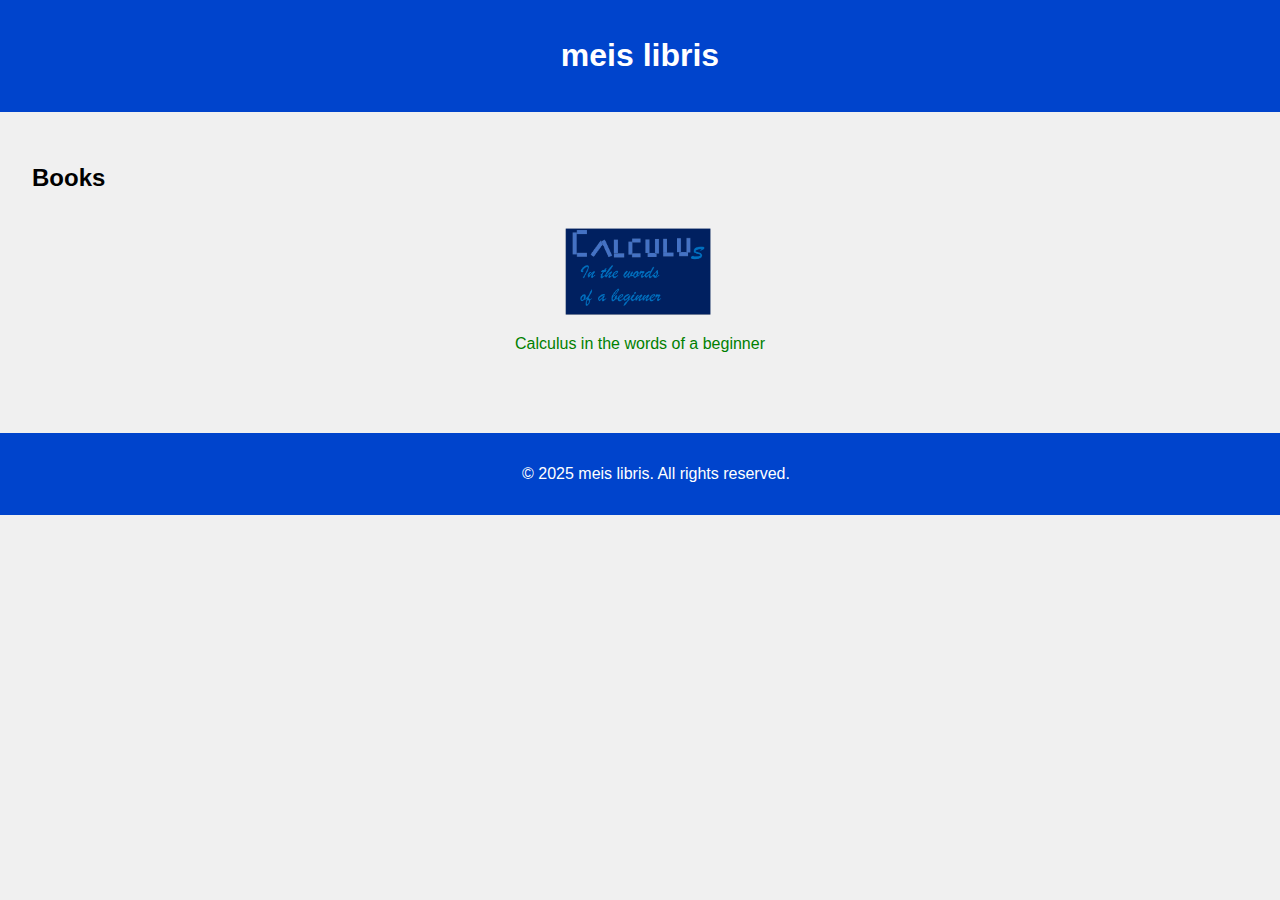
<file: index.html>
<!DOCTYPE html>
<html lang="en">
<head>
    <meta charset="UTF-8">
    <meta name="viewport" content="width=device-width, initial-scale=1.0">
    <title>meis libris</title>
    <link rel="stylesheet" href="styles.css">
    <link rel="icon" type="image/png" href="./logo.png">
</head>
<body>
    <header>
        <h1 style="font-family: 'Franklin Gothic Medium', 'Arial Narrow', Arial, sans-serif;">meis libris</h1>
    </header>
    <main>
        <section class="book-list">
            <h2>Books</h2>
            <ul>
                <li>
                    <a href="citwoab/Mainpage.html">
                        <img src="citwoab_cover.png" alt="Calculus in the words of a beginner">
                        <p>Calculus in the words of a beginner</p>
                    </a>
                </li>
                <!-- More books can be added here -->
            </ul>
        </section>
    </main>
    <footer>
        <p>&copy; 2025 meis libris. All rights reserved.</p>
    </footer>
</body>
</html>
</file>
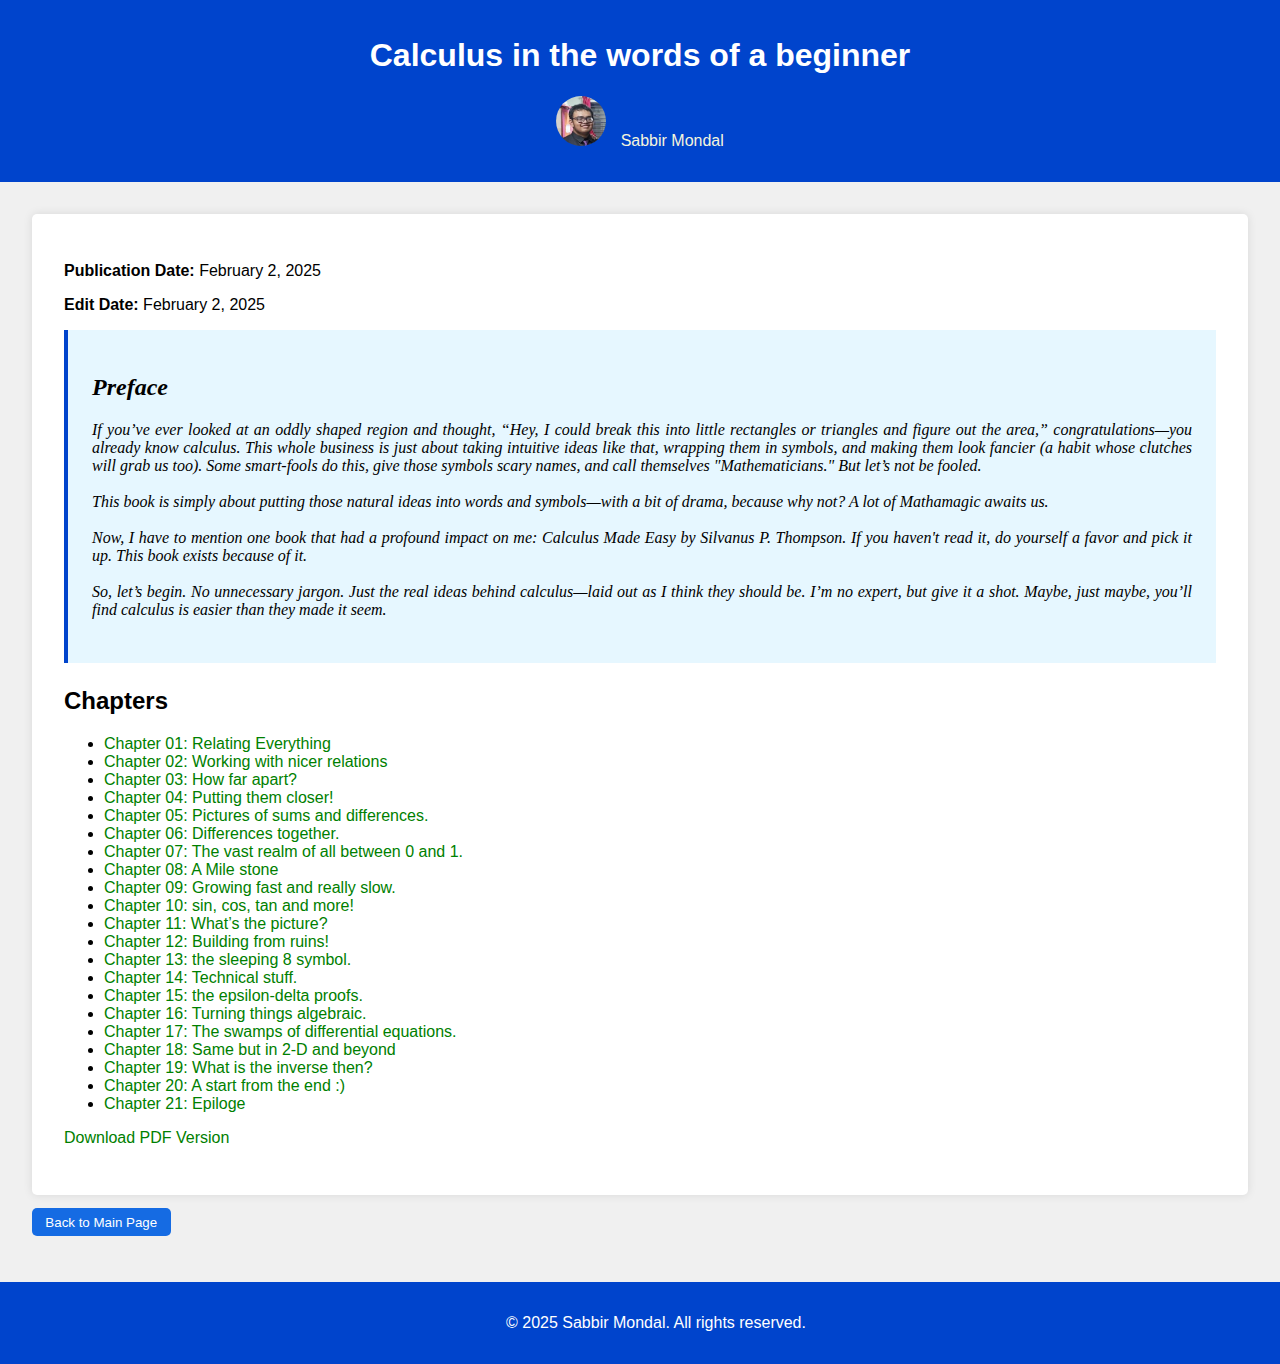
<file: citwoab/Mainpage.html>
<!DOCTYPE html>
<html lang="en">
<head>
    <meta charset="UTF-8">
    <meta name="viewport" content="width=device-width, initial-scale=1.0">
    <title>Calculus in the words of a beginner</title>
    <link rel="stylesheet" href="../styles.css">
    <link rel="icon" type="image/png" href="../logo.png">
</head>
<body>
    <header>
        <h1>Calculus in the words of a beginner</h1>
        <div class="author-info">
            <a href="mailto:Sabm314159@gmail.com">
                <img src="ap.jpg" alt="Author" class="author-photo"> Sabbir Mondal
            </a>
        </div>
    </header>
    <main>
        <section class="book-info">
            <p><strong>Publication Date:</strong> February 2, 2025</p>
            <p><strong>Edit Date:</strong> February 2, 2025</p>
            <div class="preface">
                <h2 style="font-family: cursive;">Preface</h2>
                <p style="font-family: Cambria, Cochin, Georgia, Times, 'Times New Roman', serif; text-align: justify; color: #000000; margin: 20px 0;">
                    If you’ve ever looked at an oddly shaped region and thought, “Hey, I could break this into little rectangles or triangles and figure out the area,” congratulations—you already know calculus. This whole business is just about taking intuitive ideas like that, wrapping them in symbols, and making them look fancier (a habit whose clutches will grab us too). Some smart-fools do this, give those symbols scary names, and call themselves "Mathematicians." But let’s not be fooled.
                    <br />
                    <br />
                    This book is simply about putting those natural ideas into words and symbols—with a bit of drama, because why not? A lot of     Mathamagic awaits us.
                    <br />
                    <br />
                    Now, I have to mention one book that had a profound impact on me: Calculus Made Easy by Silvanus P. Thompson. If you haven't read it, do yourself a favor and pick it up. This book exists because of it.
                    <br />
                    <br />
                    So, let’s begin. No unnecessary jargon. Just the real ideas behind calculus—laid out as I think they should be. I’m no expert, but give it a shot. Maybe, just maybe, you’ll find calculus is easier than they made it seem.
                </p>
            </div>
            <h2>Chapters</h2>
            <ul>
                <li><a href="Chapter1.html">Chapter 01: Relating Everything</a></li>
                <li><a href="Chapter2.html">Chapter 02: Working with nicer relations</a></li>
                <li><a href="Chapter3.html">Chapter 03: How far apart?</a></li>
                <li><a href="Chapter4.html">Chapter 04: Putting them closer!</a></li>
                <li><a href="Chapter5.html">Chapter 05: Pictures of sums and differences.</a></li>
                <li><a href="Chapter6.html">Chapter 06: Differences together.</a></li>
                <li><a href="Chapter7.html">Chapter 07: The vast realm of all between 0 and 1.</a></li>
                <li><a href="Chapter8.html">Chapter 08: A Mile stone </a></li>
                <li><a href="Chapter9.html">Chapter 09: Growing fast and really slow.</a></li>
                <li><a href="Chapter10.html">Chapter 10: sin, cos, tan and more!</a></li>
                <li><a href="Chapter11.html">Chapter 11: What’s the picture? </a></li>
                <li><a href="Chapter12.html">Chapter 12: Building from ruins!</a></li>
                <li><a href="Chapter13.html">Chapter 13: the sleeping 8 symbol.</a></li>
                <li><a href="Chapter14.html">Chapter 14: Technical stuff.</a></li>
                <li><a href="Chapter15.html">Chapter 15: the epsilon-delta proofs.</a></li>
                <li><a href="Chapter16.html">Chapter 16: Turning things algebraic. </a></li>
                <li><a href="Chapter17.html">Chapter 17: The swamps of differential equations. </a></li>
                <li><a href="Chapter18.html">Chapter 18: Same but in 2-D and beyond</a></li>
                <li><a href="Chapter19.html">Chapter 19: What is the inverse then?</a></li>
                <li><a href="Chapter20.html">Chapter 20: A start from the end :)</a></li>
                <li><a href="Chapter21.html">Chapter 21: Epiloge</a></li>

                <!-- more chapters here -->
            </ul>
            <p><a href="Calculus12.pdf" download="">Download PDF Version</a></p>
        </section>
        <button onclick="window.location.href='../index.html'">Back to Main Page</button>
    </main>
    <footer>
        <p>&copy; 2025 Sabbir Mondal. All rights reserved.</p>
    </footer>
</body>
</html>
</file>
<file: styles.css>
body {
    font-family: Arial, sans-serif;
    margin: 0;
    padding: 0;
    background-color: #f0f0f0;
}

header {
    background-color: #0044cc;
    color: white;
    padding: 1em;
    text-align: center;
}

.author-info {
    display: flex;
    justify-content: center;
    align-items: center;
    margin: 1em 0;
}

.author-photo {
    border-radius: 50%;
    width: 50px;
    height: 50px;
    margin-right: 10px;
}

.author-info a {
    color: beige;
    text-decoration: none;
}

main {
    padding: 2em;
}

footer {
    background-color: #0044cc;
    color: white;
    text-align: center;
    padding: 1em;
    position: relative;
    bottom: 0;
    width: 100%;
}

.book-info {
    background-color: white;
    padding: 2em;
    border-radius: 5px;
    box-shadow: 0 0 10px rgba(0, 0, 0, 0.1);
}

.preface {
    background-color: #e6f7ff;
    padding: 1.5em;
    border-left: 4px solid #0044cc;
    margin-bottom: 1.5em;
    font-style: italic;
}

.chapter-content {
    background-color: white;
    padding: 2em;
    border-radius: 5px;
    box-shadow: 0 0 10px rgba(0, 0, 0, 0.1);
    margin-bottom: 2em;
}

.chapter-content h1 {
    font-family: 'Georgia', serif;
    color: #0044cc;
    border-bottom: 2px solid #0044cc;
    padding-bottom: 0.5em;
    margin-bottom: 1em;
}

.chapter-content h2 {
    font-family: 'Georgia', serif;
    color: #cc0066;
    margin-top: 1.5em;
    margin-bottom: 0.5em;
}

.chapter-content p {
    font-family: 'Georgia', serif;
    font-size: 16px;
    line-height: 1.6;
    text-align: justify;
    color: #333333;
    margin: 20px 0;
}

.interactive-graph {
    margin: 2em 0;
}

.image-container img {
    max-width: 100%;
    height: auto;
}

.can-you {
    background-color: #f9e6f3;
    padding: 1em;
    border-left: 4px solid #cc0066;
    margin-top: 1.5em;
    font-family: 'Times New Roman', Times, serif;
}

.take-away {
    background-color: #fff0e1;
    padding: 1em;
    border-left: 4px solid #cc6600;
    margin-top: 1.5em;
    font-style: italic;
}

.footnotes {
    background-color: #f9f9f9;
    padding: 1em;
    border-left: 4px solid #cccccc;
    margin-top: 1.5em;
}

.navigation-buttons {
    display: flex;
    justify-content: space-between;
    margin-top: 1.5em;
}

button {
    display: block;
    margin: 1em 0;
    padding: 0.5em 1em;
    background-color: #156be3;
    color: white;
    border: none;
    border-radius: 5px;
    cursor: pointer;
}

button:hover {
    background-color: #003399;
}

.solution-btn {
    margin-top: 0.5em;
    background-color: #cc0066;
    border: 1px solid #99004d;
}

.solution {
    padding: 1em;
    border: 1px solid #ccc;
    margin-top: 1em;
}

a {
    color: green;
    text-decoration: none;
}

a:hover {
    text-decoration: underline;
}

.book-list ul {
    list-style: none;
    padding: 0;
    display: flex;
    flex-wrap: wrap;
    justify-content: center;
}

.book-list li {
    margin: 1em;
    flex: 1 0 200px;
    text-align: center;
}

.book-list img {
    max-width: 150px;
    display: block;
    margin: 0 auto;
}

@media (max-width: 600px) {
    .book-info, .chapter-content {
        padding: 1em;
    }
    .author-photo {
        width: 40px;
        height: 40px;
    }
}

.common-para {
    font-family: 'Georgia', serif;
    font-size: 16px;
    line-height: 1.6;
    text-align: justify;
    color: #333333;
    margin: 20px 0;
}

.table-cell {
    border-left: 1px solid black;
    border-right: 1px solid black;
    padding: 8px;
    text-align: center;
}

.table {
    width: 100%;
    border-collapse: collapse;
    font-family: 'Courier New', Courier, monospace;
    font-size: small;
}
</file>
